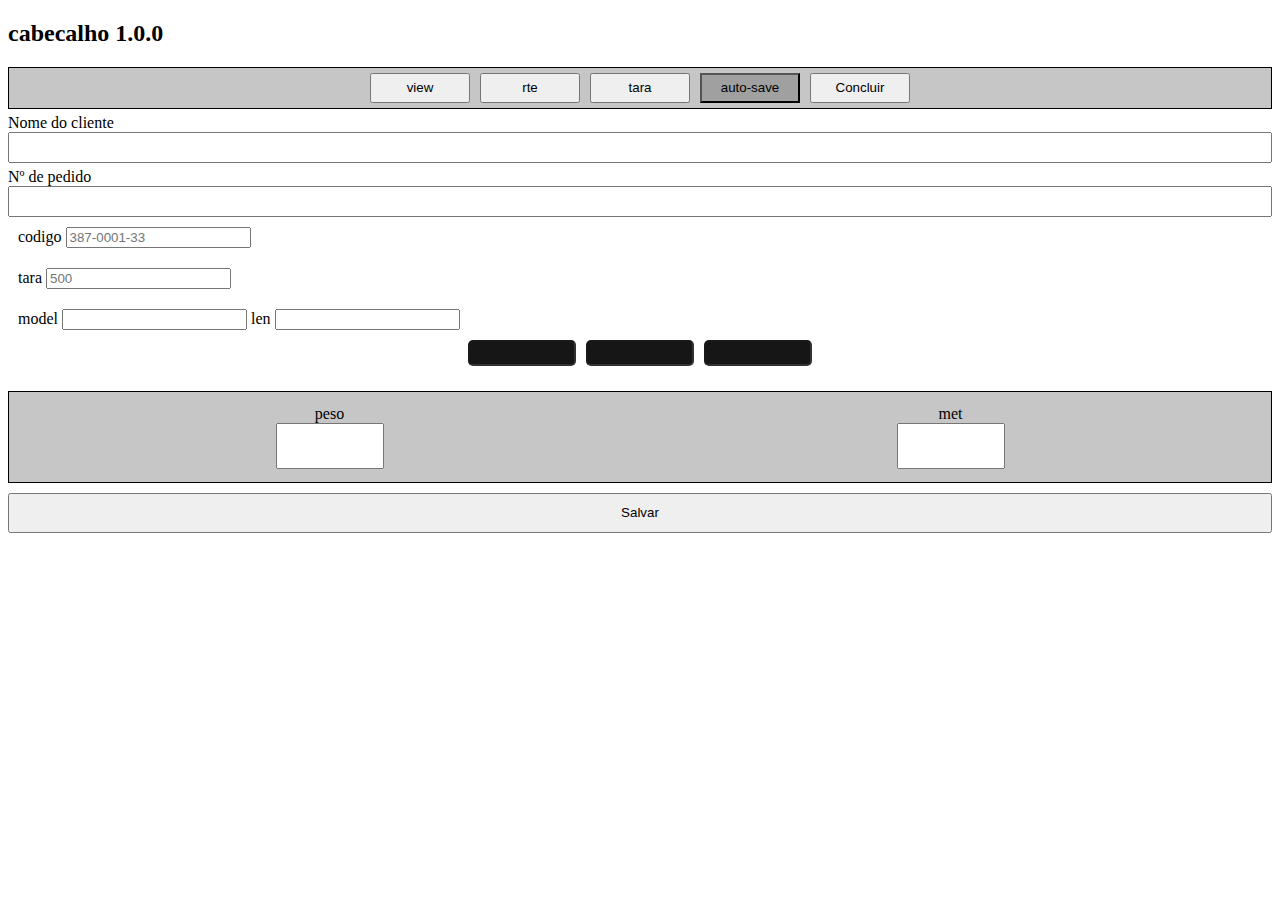
<file: index.html>
<!DOCTYPE html>
<html lang="pt-br">
<head>
    <meta charset="UTF-8">
    <meta name="viewport" content="width=device-width, initial-scale=1.0">
    <title>EXPCALC</title>
 <link rel="stylesheet" href="./assets/index.css">
</head>
<body>
    <main class="container">
        <header>
            <h2>cabecalho 1.0.0</h2>
        </header>
        <nav class="area-btn">
            <button id="btn-view" class="btn-nav" onclick="navegar('details.html')">view</button>
            <button id="btn-rte" class="btn-nav" onclick="navegar('rte.html')">rte</button>
            <button id="btn-tar" class="btn-nav" onclick="navegar('tara.html')">tara</button>
            <button id="auto-save" class="btn-nav" onclick="autoSave()">auto-save</button>
            <button id="auto-conclused" class="btn-nav" onclick="sendObj()">Concluir</button>
        </nav>
        <form>
            <label for="cliente" class="label-name">Nome do cliente</label>
            <input type="text" name="cliente" id="cliente">

            <label for="pedido" class="label-name">Nº de pedido</label>
            <input type="text" inputmode="numeric" name="pedido" id="pedido">

            <div class="codigo">
                <label for="codigo">codigo</label>
                <input type="text" name="codigo" id="codigo" inputmode="numeric" placeholder="387-0001-33">
            </div>
            <div class="tara">
                <label for="tara">tara</label>
                <input type="number" name="tara" id="tara" inputmode="numeric" placeholder="500">
            </div>

            <div class="model">
                <label for="model">model</label>
                <input type="text" name="model" id="model">

                <label for="len">len</label>
                <input type="text" name="len" id="len" />

               <!-- <label for="defaultLinear">linear Padrão</label>
                <input type="text" name="defaultLinear" id="defaultLinear" disabled/>-->
            </div>

            <div class="model-padroes">             
                <input type="text" name="min-linear" id="min-linear" disabled/>
                <input type="text" name="defaultLinear" id="defaultLinear" disabled/>
                <input type="text" name="max-linear" id="max-linear" disabled/>
            </div>

            <span id="display"></span>
            <div class="peso_met">
                <div class="insert">
                    <label for="peso">peso</label>
                    <input type="text" inputmode="numeric" name="peso" id="peso" >
                </div>
                <div class="insert">
                    <label for="met">met</label>
                    <input type="text" inputmode="numeric" name="met" id="met" >
                </div>
            </div>
            <button id="btn-save">Salvar</button>
            <dialog id="myDialog">SALVO!</dialog>
        </form>
        <!--<footer>dev_kledisom</footer>-->
    </main>
<script src="./js/index.js"></script>
</body>
</html>
</file>
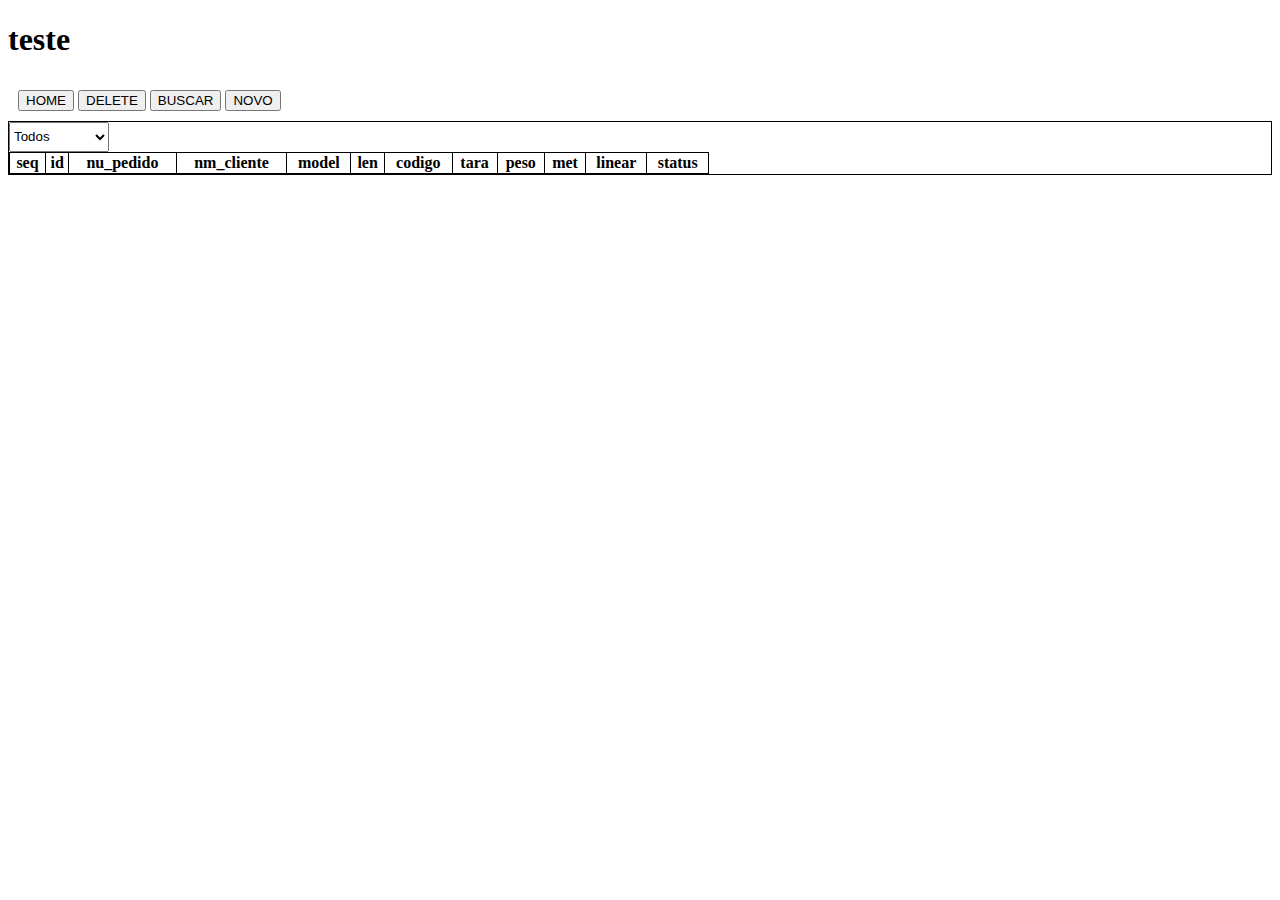
<file: views/details.html>
<!DOCTYPE html>
<html lang="pt-br">
<head>
    <meta charset="UTF-8">
    <meta name="viewport" content="width=device-width, initial-scale=1.0">
    <title>Details</title>

<link rel="stylesheet" href="../assets/details.css">
<!--hh-->
</head>
<body>
    <main class="container">
        <h1>teste</h1>
        <nav class="area-btn">
            <button id="home" onclick="navegar()">HOME</button>
            <button id="delete" onclick="apagar()">DELETE</button>
            <button id="buscar" onclick="buscar()">BUSCAR</button>
            <button id="novo" onclick="novo()">NOVO</button>
        </nav>
        <section class="view-table">
            <select name="filtro" id="filtro" class="filtro" onchange="selectedFiltro(event)">
                <option value="todos">Todos</option>
            </select>
            <dialog id="myDialog" style="background-color: black; color: #fff">DELETADO!</dialog>
            <table border="1">
                <thead>
                    <th>seq</th>
                    <th>id</th>
                    <th>nu_pedido</th>
                    <th>nm_cliente</th>
                    <th>model</th>
                    <th>len</th>
                    <th>codigo</th>
                    <th>tara</th>
                    <th>peso</th>
                    <th>met</th>
                    <th>linear</th>
                    <th>status</th>
                </thead>
                <tbody>
                </tbody>
            </table>
        </section>
    </main>
 
<script src="../js/details.js"></script>

</body>
</html>
</file>
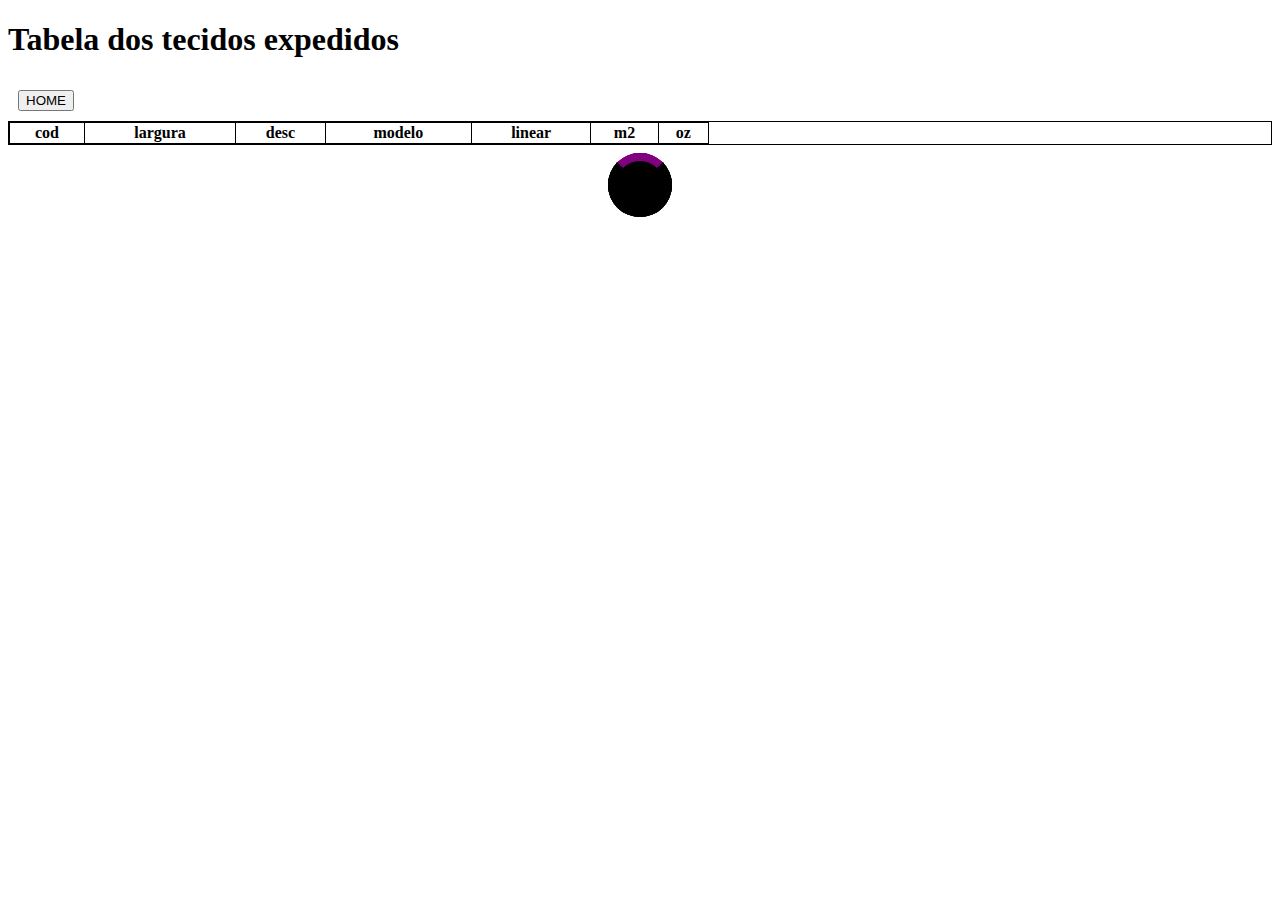
<file: views/rte.html>
<!DOCTYPE html>
<html lang="pt-br">
<head>
    <meta charset="UTF-8">
    <meta name="viewport" content="width=device-width, initial-scale=1.0">
    <title>RTE</title>

    <link rel="stylesheet" href="../assets/rte.css">

</head>
<body>
    <main class="container">
        <h1>Tabela dos tecidos expedidos</h1>
        <nav class="area-btn">
            <button id="home" onclick="navegar()">HOME</button>
<!--             <button id="delete" onclick="apagar()">DELETE</button>
            <button id="buscar" onclick="buscar()">BUSCAR</button>
            <button id="novo" onclick="novo()">NOVO</button> -->
        </nav>
        <section class="view-table">
            <table border="1">
                <thead>
                    <th>cod</th>
                    <th>largura</th>
                    <th>desc</th>
                    <th>modelo</th>
                    <th>linear</th>
                    <th>m2</th>
                    <th>oz</th>
                </thead>
                <tbody>
                </tbody>
            </table>
        </section>
    </main>
 <div class="lds-ring"><div></div><div></div><div></div><div></div>
<script src="../js/rte.js"></script>
</body>
</html>
</file>
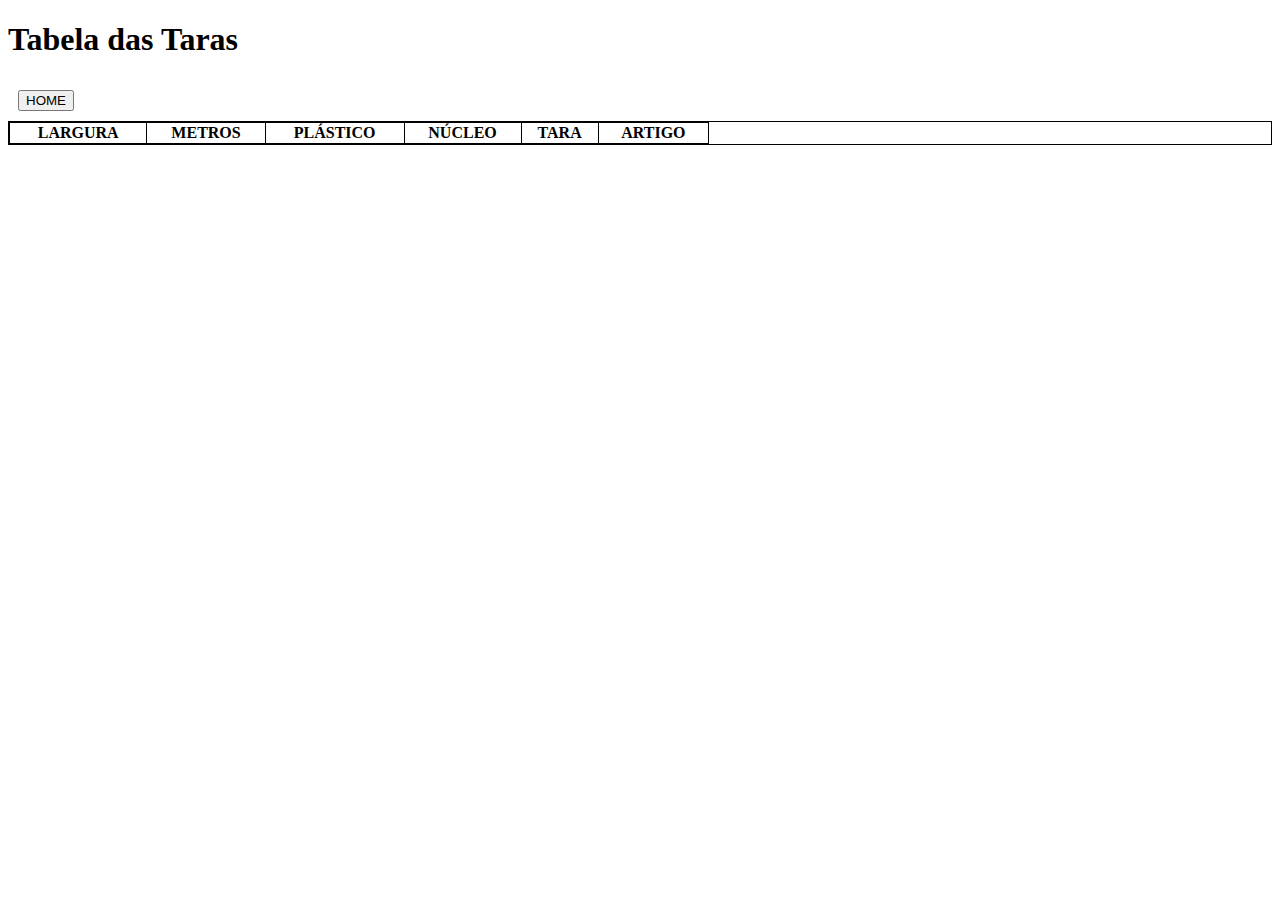
<file: views/tara.html>
<!DOCTYPE html>
<html lang="pt-br">
<head>
    <meta charset="UTF-8">
    <meta name="viewport" content="width=device-width, initial-scale=1.0">
    <title>RTE</title>

    <link rel="stylesheet" href="../assets/tar.css" >
</head>
<body>
    <main class="container">
        <h1>Tabela das Taras</h1>
        <nav class="area-btn">
            <button id="home" onclick="navegar()">HOME</button>
<!--             <button id="delete" onclick="apagar()">DELETE</button>
            <button id="buscar" onclick="buscar()">BUSCAR</button>
            <button id="novo" onclick="novo()">NOVO</button> -->
        </nav>
        <section class="view-table">
            <table border="1">
                <thead>
                    <th>LARGURA</th>
                    <th>METROS</th>
                    <th>PLÁSTICO</th>
                    <th>NÚCLEO</th>
                    <th>TARA</th>
                    <th>ARTIGO</th>
                </thead>
                <tbody>
                </tbody>
            </table>
        </section>
    </main>
 
<script src="../js/tar.js"></script>
</body>
</html>
</file>
<file: assets/index.css>
.aproved {
    background-color: green;
}

.disapproved {
    background-color: red;
}

#display {
    display: flex;
    justify-content: center;
    align-items: center;
    height: 25px;
}

.area-btn {
    display: flex;
    justify-content: center;
    gap: 10px;
    border: 1px solid #000;
    padding: 5px;
    background-color: #5555;
}

.btn-nav {
    height: 30px;
    width: 100px;
}

.label-name {
    margin-top: 5px;
}

#pedido,
#cliente {
    height: 25px;
}

form {
    display: flex;
    flex-direction: column;
}

.model,
.codigo,
.tara {
    padding: 10px;

}

.peso_met {
    display: flex;
    flex-direction: row;
    height: 70px;
    border: 1px solid #000;
    background-color: #5555;
    padding: 10px;
}

.insert {
    display: flex;
    flex-direction: column;
    justify-content: center;
    align-items: center;
    width: 50%;
}

#peso,
#met {
    height: 40px;
    width: 100px;
    font-size: 1.5rem;
}

#btn-save {
    margin-top: 10px;
    height: 40px;
}

footer {
    position: absolute;
    bottom: 0;
    text-align: center;
    width: 90%;
}


#myDialog {
    position: absolute;
    top: 50px;
    background-color: purple;
    color: #fff;
    border-color: #000;
}

.model-padroes {
    display: flex;
    /*  border: 1px solid red; */
    justify-content: center;
    gap: 10px
}

#defaultLinear,
#min-linear,
#max-linear {
    text-align: center;
    height: 20px;
    width: 100px;
    background-color: #161616;
    color: #fff;
    border-radius: 5px;
}
</file>
<file: assets/details.css>
table {
    border: 1px solid #000;
    border-collapse: collapse;
    width: 700px;
    border: 1px solid #000;
}

.view-table {
    border: 1px solid #000;
    overflow: scroll;
}

/*        th {
    position: sticky;
    top: 0;
} */

.area-btn {
    padding: 10px;
}
select {
    height: 30px;
    width: 100px;
}
</file>
<file: assets/rte.css>
table {
    border: 1px solid #000;
    border-collapse: collapse;
    width: 700px;
    border: 1px solid black
}

.view-table {
    border: 1px solid black;
    overflow: scroll;
}

/*        th {
    position: sticky;
    top: 0;
} */

.area-btn {
    padding: 10px;
}

/*espiner loading*/
.lds-ring {
    display: flex;
    justify-content: center;
    align-items: center;
    height: 80px;
}

.lds-ring div {
    box-sizing: border-box;
    display: block;
    position: absolute;
    width: 64px;
    height: 64px;
    margin: 8px;
    border: 8px solid #fff;
    border-radius: 50%;
    animation: lds-ring 1.2s cubic-bezier(0.5, 0, 0.5, 1) infinite;
    border-color: purple transparent transparent transparent;
    background-color: #000
}

.lds-ring div:nth-child(1) {
    animation-delay: -0.45s;
}

.lds-ring div:nth-child(2) {
    animation-delay: -0.3s;
}

.lds-ring div:nth-child(3) {
    animation-delay: -0.15s;
}

@keyframes lds-ring {
    0% {
        transform: rotate(0deg);
    }

    100% {
        transform: rotate(360deg);
    }
}
</file>
<file: assets/tar.css>
table {
    border: 1px solid #000;
    border-collapse: collapse;
    width: 700px;
    border: 1px solid black
}

.view-table {
    border: 1px solid black;
    overflow: scroll;
}

/*        th {
    position: sticky;
    top: 0;
} */

.area-btn {
    padding: 10px;
}
</file>
